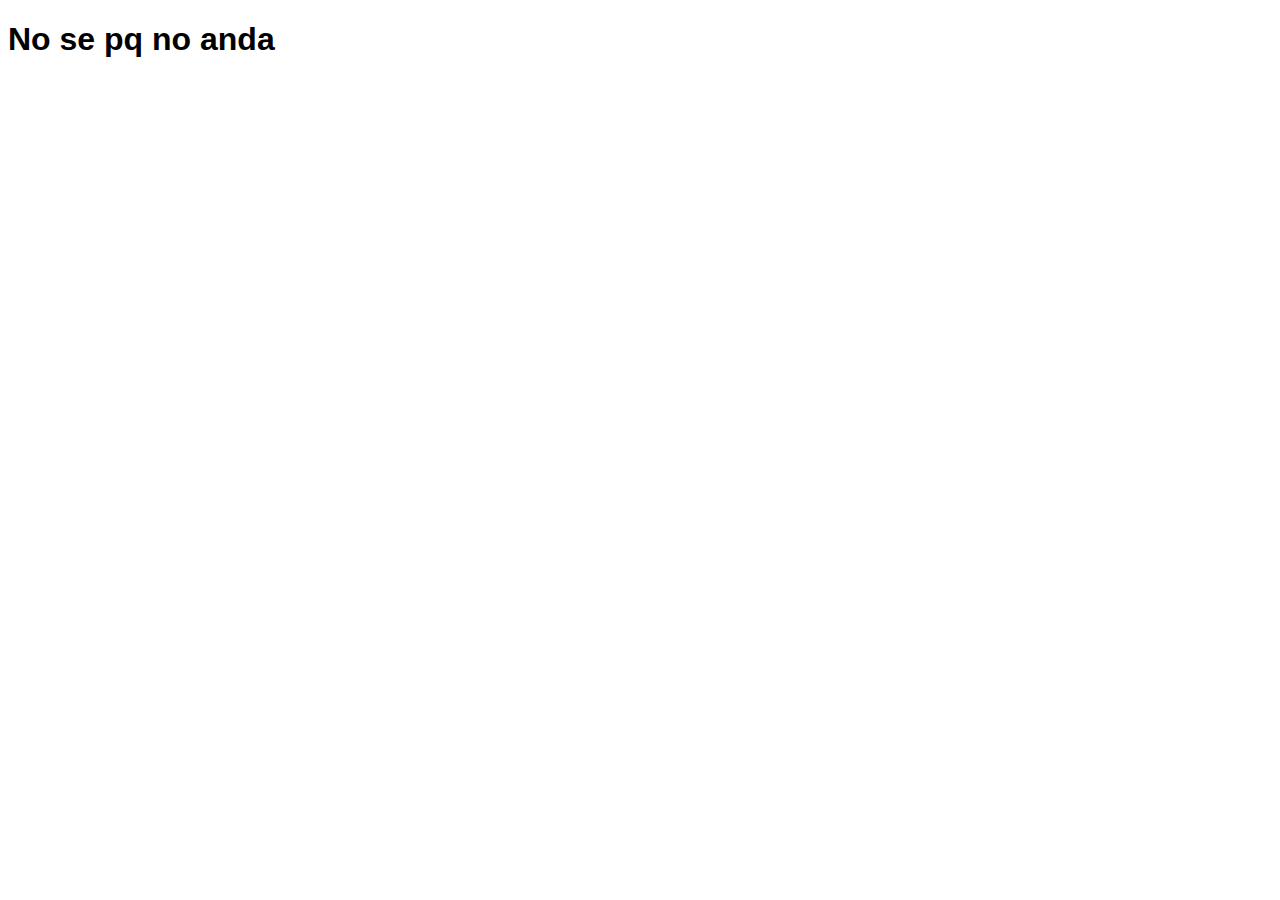
<file: dw2 3 clase/index.html>
<!DOCTYPE html>
<html lang="en">
<head>
    <meta charset="UTF-8">
    <meta name="viewport" content="width=device-width, initial-scale=1.0">
    <link rel="stylesheet" href="style.css">
    <title>Document</title>
</head>
<body>
    <h1>No se pq no anda </h1>
    <script src="app.js"></script>
</body>
</html>
</file>
<file: dw2 3 clase/style.css>
h1{
    font-family: 'Trebuchet MS', 'Lucida Sans Unicode', 'Lucida Grande', 'Lucida Sans', Arial, sans-serif;
}
</file>
